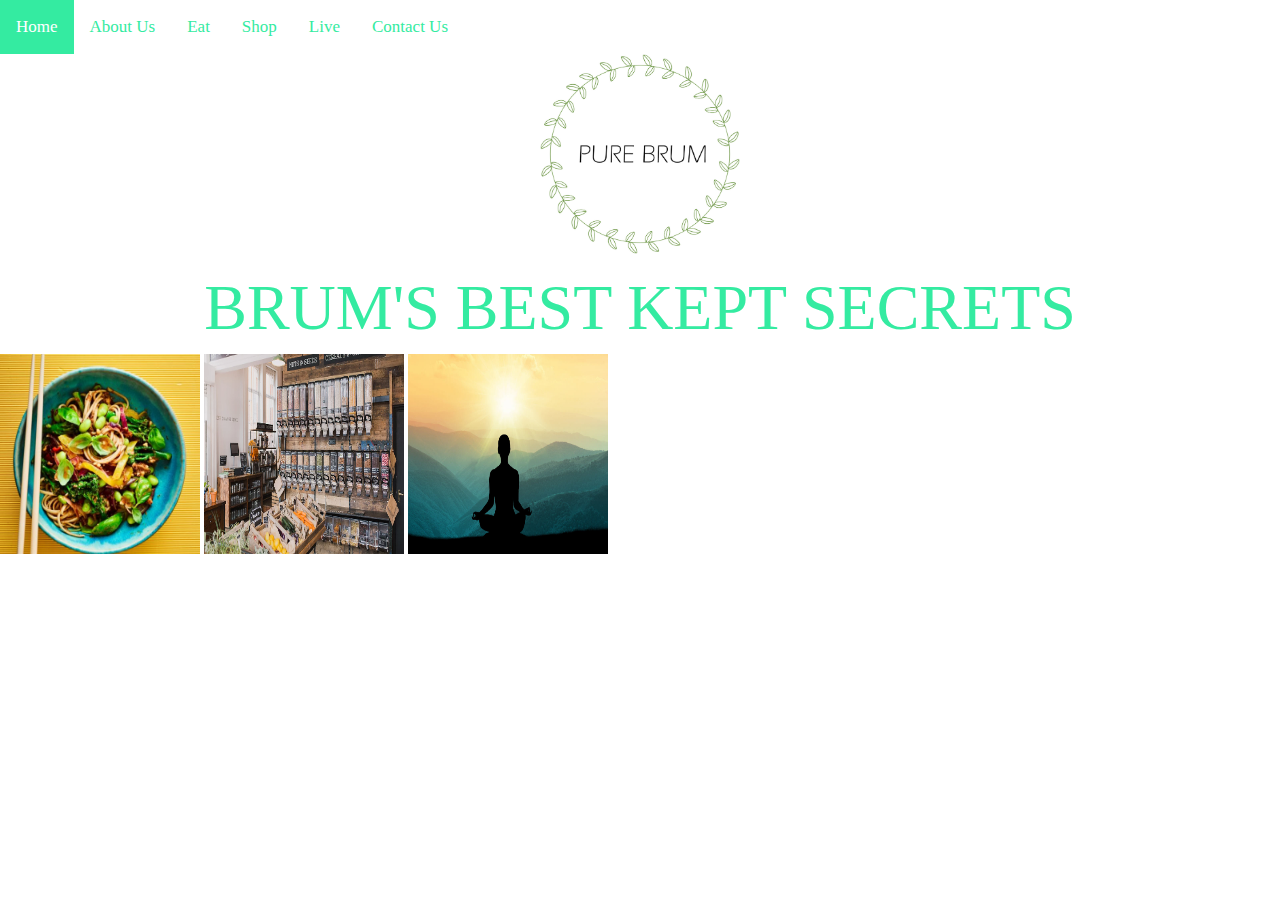
<file: index.html>
<!DOCTYPE html>
<html>

<head>
<title> PureBrum</title>

<meta charset="utf-8">
  <meta name="viewport" content="width=device-width, initial-scale=1, shrink-to-fit=no">
  <meta name="description" content="">
  <meta name="author" content="">

  <link rel="stylesheet" href="https://stackpath.bootstrapcdn.com/bootstrap/4.3.1/css/bootstrap.min.css" integrity="sha384-ggOyR0iXCbMQv3Xipma34MD+dH/1fQ784/j6cY/iJTQUOhcWr7x9JvoRxT2MZw1T" crossorigin="anonymous">

 <link rel="stylesheet" type="text/css" href = "css/style.css">
</head>

<body>
  <div class="topnav">
    <a class="active" href="index.html">Home</a>
    <a href="aboutus.html">About Us</a>
    <a href="eat.html">Eat</a>
    <a href="shop.html">Shop</a>
    <a href="live.html">Live</a>
    <a href="contact.html">Contact Us</a>
  </div>

<p style="text-align:center;"><img src="./logo.jpg" width="200px" height="200px" alt="LogoPureBrum"></p>

<h1>BRUM'S BEST KEPT SECRETS</h1>


<img src="./food.jpg" class="first-r" width="200px" height="200px">
<img src="./shopping.webp" class="second-r" width="200px" height="200px">
<img src="./lifestyle.jpg" class="third-r" width="200px" height="200px">


<ul class="contrast">
<li id="lowest"> <a href="eat.html" style="color:white;" >EAT </a> </li>
<li><a href="shop.html" style="color:white;">SHOP</a></li>
<li id="lower"><a href="live.html" style="color:white;" > LIVE </a></li>
</ul>


<meta name="viewport" content="width=device-width, initial-scale=1">
<link rel="stylesheet" href="https://cdnjs.cloudflare.com/ajax/libs/font-awesome/4.7.0/css/font-awesome.min.css">
<style>
.fa {
  padding: 20px;
  font-size: 30px;
  width: 50px;
  text-align: center;
  text-decoration: none;
  margin: 10px 10px;
}

.fa:hover {
    opacity: 0.7;
}

.fa-facebook {
  left: 35%; position: relative;
  background: #grey;
  color: white;
}

.fa-twitter {
  left: 35%; position: relative;
  background: #grey;
  color: white;
}

.fa-linkedin {
  left: 35%; position: relative;
  background: #grey;
  color: white;
}

.fa-youtube {
  left: 35%; position: relative;
  background: #grey;
  color: white;
}

.fa-instagram {
  left: 35%; position: relative;
  background: #grey;
  color: white;
}

</style>
</head>
<body>


<!-- Add font awesome icons -->
<a href="#" class="fa fa-facebook"></a>
<a href="#" class="fa fa-twitter"></a>
<a href="#" class="fa fa-linkedin"></a>
<a href="#" class="fa fa-youtube"></a>
<a href="#" class="fa fa-instagram"></a>
</body>
</html>
</file>
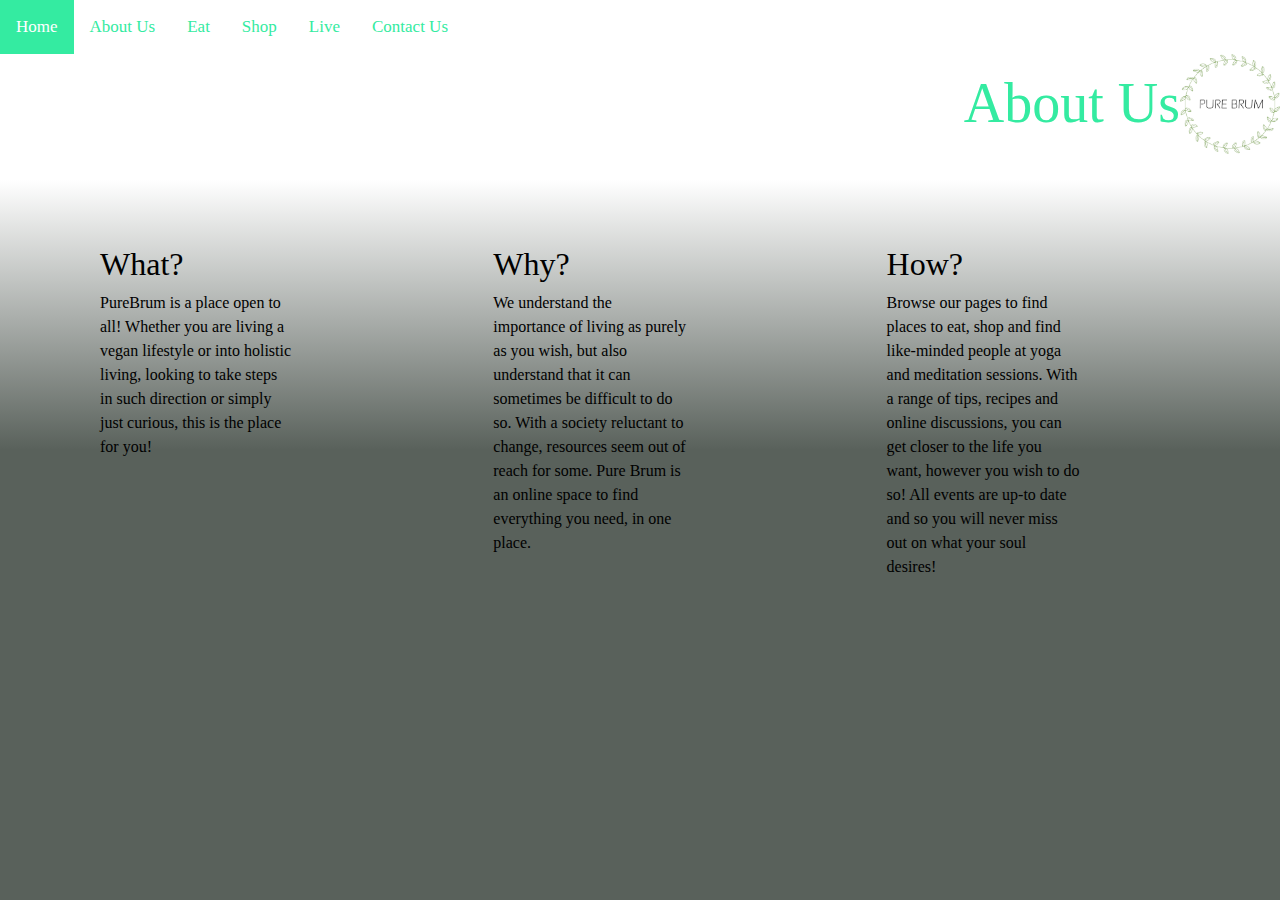
<file: aboutus.html>
<!DOCTYPE html>
<html>
<head>

  <meta charset="utf-8">
    <meta name="viewport" content="width=device-width, initial-scale=1, shrink-to-fit=no">
    <meta name="description" content="">
    <meta name="author" content="">


<title>About Us</title>

<link rel="stylesheet" href="https://stackpath.bootstrapcdn.com/bootstrap/4.3.1/css/bootstrap.min.css" integrity="sha384-ggOyR0iXCbMQv3Xipma34MD+dH/1fQ784/j6cY/iJTQUOhcWr7x9JvoRxT2MZw1T" crossorigin="anonymous">

<link rel="stylesheet" type="text/css" href = "css/style2.css">

</head>

<body>

  <div class="topnav">
    <a class="active" href="index.html">Home</a>
    <a href="aboutus.html">About Us</a>
    <a href="eat.html">Eat</a>
    <a href="shop.html">Shop</a>
    <a href="live.html">Live</a>
    <a href="contact.html">Contact Us</a>
  </div>




<p style="text-align:left;"><img src="./logo.jpg" width="100px" height=100px" alt="LogoPureBrum" class="float-right"></p>
    <h1 style="color:rgb(52, 235, 161);">About Us</h1>


    <div class="row">
      <div class="column">
        <h2>What?</h2>
        <p>PureBrum is a place open to all! Whether you are living a vegan lifestyle or into holistic living, looking to take steps in such direction or simply just curious, this is the place for you! </p>
      </div>
      <div class="column" >
        <h2>Why?</h2>
        <p>We understand the importance of living as purely as you wish, but also understand that it can sometimes be difficult to do so. With a society reluctant to change, resources seem out of reach for some. Pure Brum is an online space to find everything you need, in one place.</p>
      </div>
      <div class="column">
        <h2>How?</h2>
        <p>Browse our pages to find places to eat, shop and find like-minded people at yoga and meditation sessions. With a range of tips, recipes and online discussions, you can get closer to the life you want, however you wish to do so! All events are up-to date and so you will never miss out on what your soul desires! </p>
      </div>
    </div>

</body>
</html>
</file>
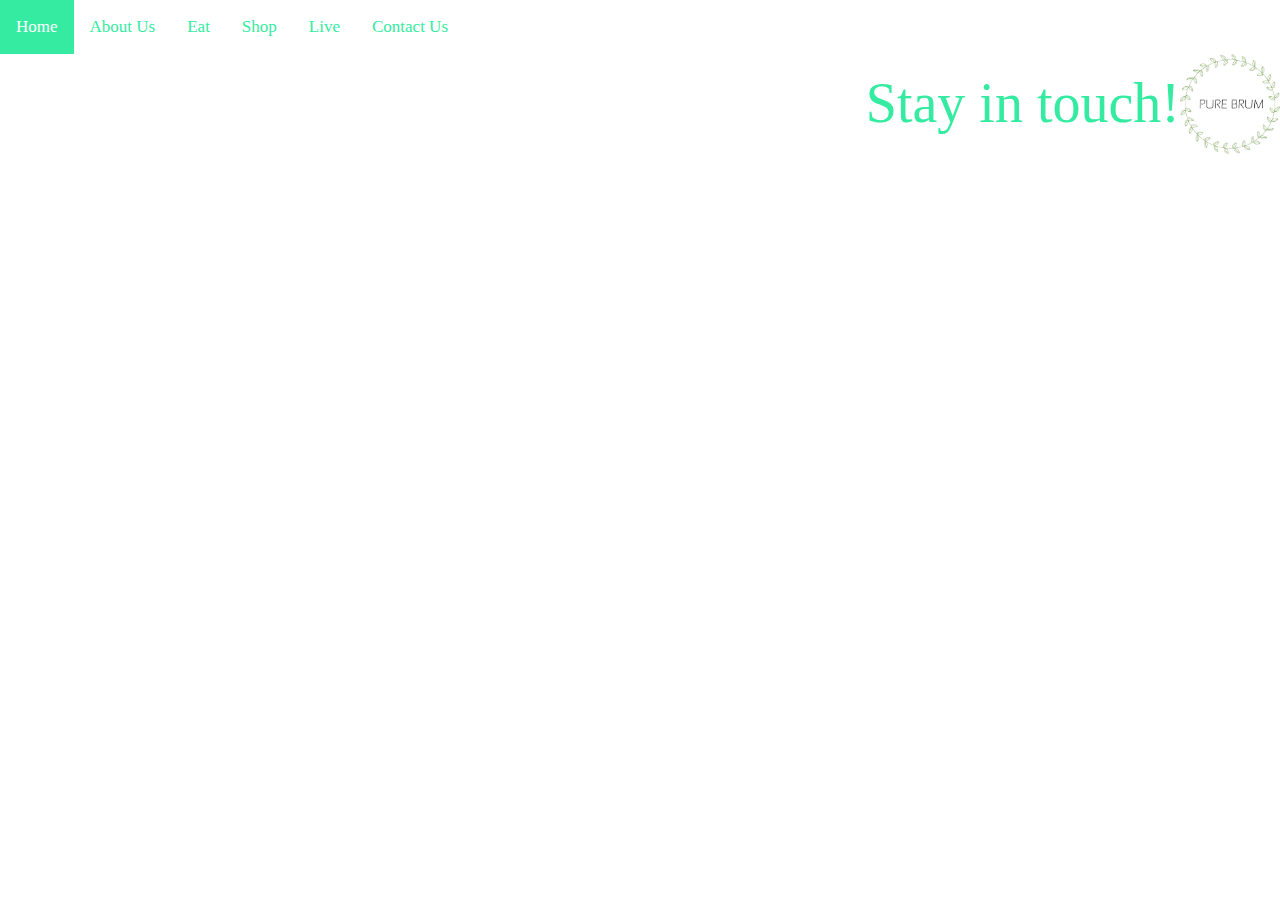
<file: contact.html>
<!DOCTYPE html>

<html>

<head>
<title>Contact Us</title>



<meta charset="utf-8">
  <meta name="viewport" content="width=device-width, initial-scale=1, shrink-to-fit=no">
  <meta name="description" content="">
  <meta name="author" content="">

  <link rel="stylesheet" href="https://stackpath.bootstrapcdn.com/bootstrap/4.3.1/css/bootstrap.min.css" integrity="sha384-ggOyR0iXCbMQv3Xipma34MD+dH/1fQ784/j6cY/iJTQUOhcWr7x9JvoRxT2MZw1T" crossorigin="anonymous">

 <link rel="stylesheet" type="text/css" href = "css/style3.css">
</head>

<div class="topnav">
  <a class="active" href="index.html">Home</a>
  <a href="aboutus.html">About Us</a>
  <a href="eat.html">Eat</a>
  <a href="shop.html">Shop</a>
  <a href="live.html">Live</a>
  <a href="contact.html">Contact Us</a>
</div>
<p style="text-align:left;"><img src="./logo.jpg" width="100px" height=100px" alt="LogoPureBrum" class="float-right"></p>
    <h1 style="color:rgb(52, 235, 161);">Stay in touch!</h1> 


<iframe src="https://docs.google.com/forms/d/e/1FAIpQLSezosEY3QU8MYIL2lpuvUnPzbMYwYDfIarOduSZ1g-TFMMTJw/viewform?embedded=true" width="640" height="574" frameborder="0" marginheight="0" marginwidth="0">Loading…</iframe>

</html>
</file>
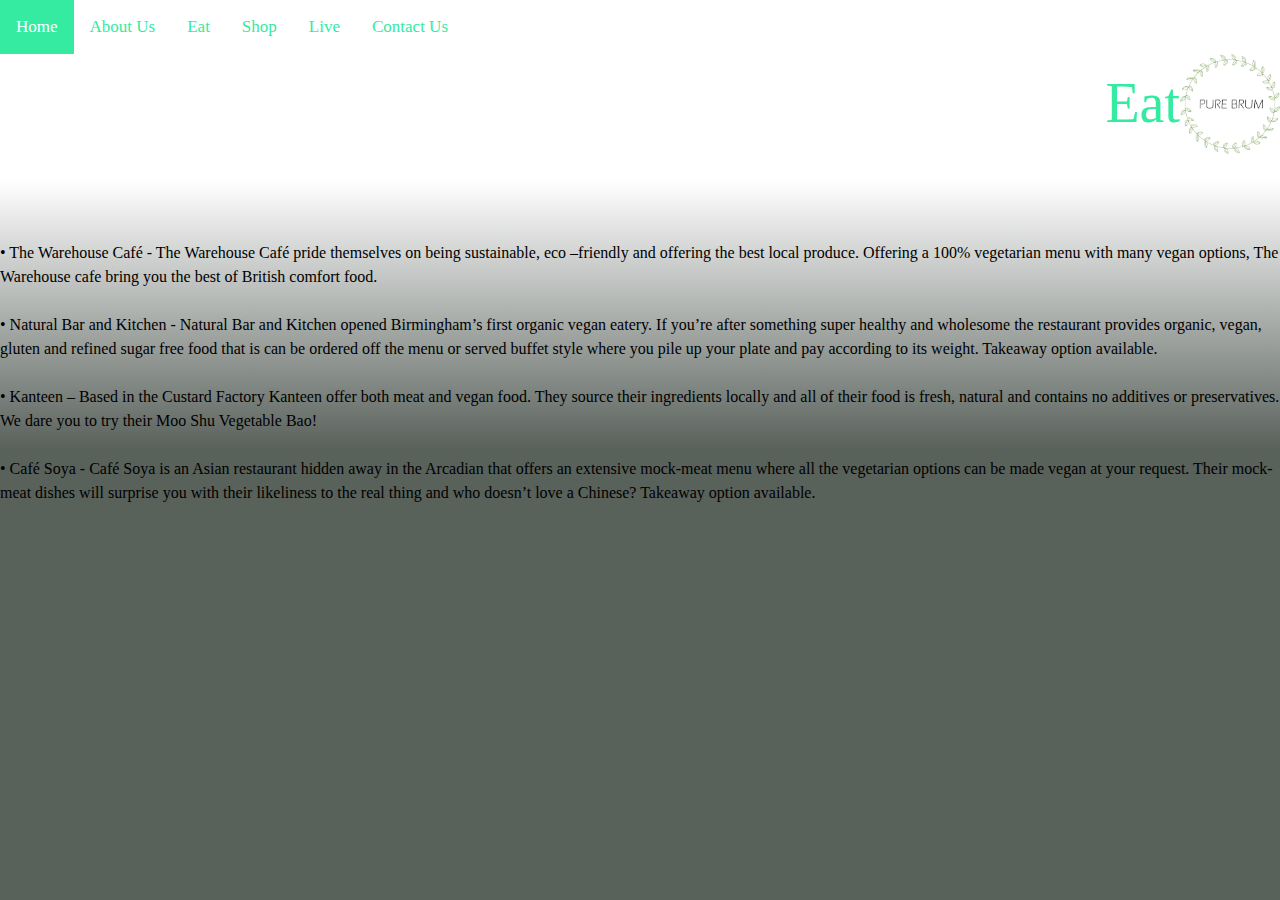
<file: eat.html>
<!DOCTYPE html>
<html>
<head>

  <meta charset="utf-8">
    <meta name="viewport" content="width=device-width, initial-scale=1, shrink-to-fit=no">
    <meta name="description" content="">
    <meta name="author" content="">


<title>Eat</title>

<link rel="stylesheet" href="https://stackpath.bootstrapcdn.com/bootstrap/4.3.1/css/bootstrap.min.css" integrity="sha384-ggOyR0iXCbMQv3Xipma34MD+dH/1fQ784/j6cY/iJTQUOhcWr7x9JvoRxT2MZw1T" crossorigin="anonymous">

<link rel="stylesheet" type="text/css" href = "css/style2.css">

</head>

<body>

  <div class="topnav">
    <a class="active" href="index.html">Home</a>
    <a href="aboutus.html">About Us</a>
    <a href="eat.html">Eat</a>
    <a href="shop.html">Shop</a>
    <a href="live.html">Live</a>
    <a href="contact.html">Contact Us</a>
  </div>



<p style="text-align:left;"><img src="./logo.jpg" width="100px" height=100px" alt="LogoPureBrum" class="float-right"></p>
    <h1 style="color:rgb(52, 235, 161);">Eat</h1>


<br>
<br>
<br>
<br>
<p1>
  •	<a href ="https://www.thewarehousecafe.com" style="color:black;"> The Warehouse Café </a> - The Warehouse Café pride themselves on being sustainable, eco –friendly and offering the best local produce. Offering a 100% vegetarian menu with many vegan options, The Warehouse cafe bring you the best of British comfort food.
</p1>
<br>
<br>
<p2>
  •	<a href =" http://www.naturalbar.co.uk" style="color:black;">Natural Bar </a> and Kitchen - Natural Bar and Kitchen opened Birmingham’s first organic vegan eatery. If you’re after something super healthy and wholesome the restaurant provides organic, vegan, gluten and refined sugar free food that is can be ordered off the menu or served buffet style where you pile up your plate and pay according to its weight. Takeaway option available.
</p2>
<br>
<br>
<p3>
  •	<a href =" https://www.kanteen-life.com" style="color:black;"> Kanteen </a> – Based in the Custard Factory Kanteen offer both meat and vegan food. They source their ingredients locally and all of their food is fresh, natural and contains no additives or preservatives. We dare you to try their Moo Shu Vegetable Bao!
</p3>
<br>
<br>
<p4>
  •	<a href ="https://www.cafesoya.co.uk" style="color:black;">Café Soya </a>- Café Soya is an Asian restaurant hidden away in the Arcadian that offers an extensive mock-meat menu where all the vegetarian options can be made vegan at your request. Their mock-meat dishes will surprise you with their likeliness to the real thing and who doesn’t love a Chinese? Takeaway option available.
</p4>



</body>
</html>
</file>
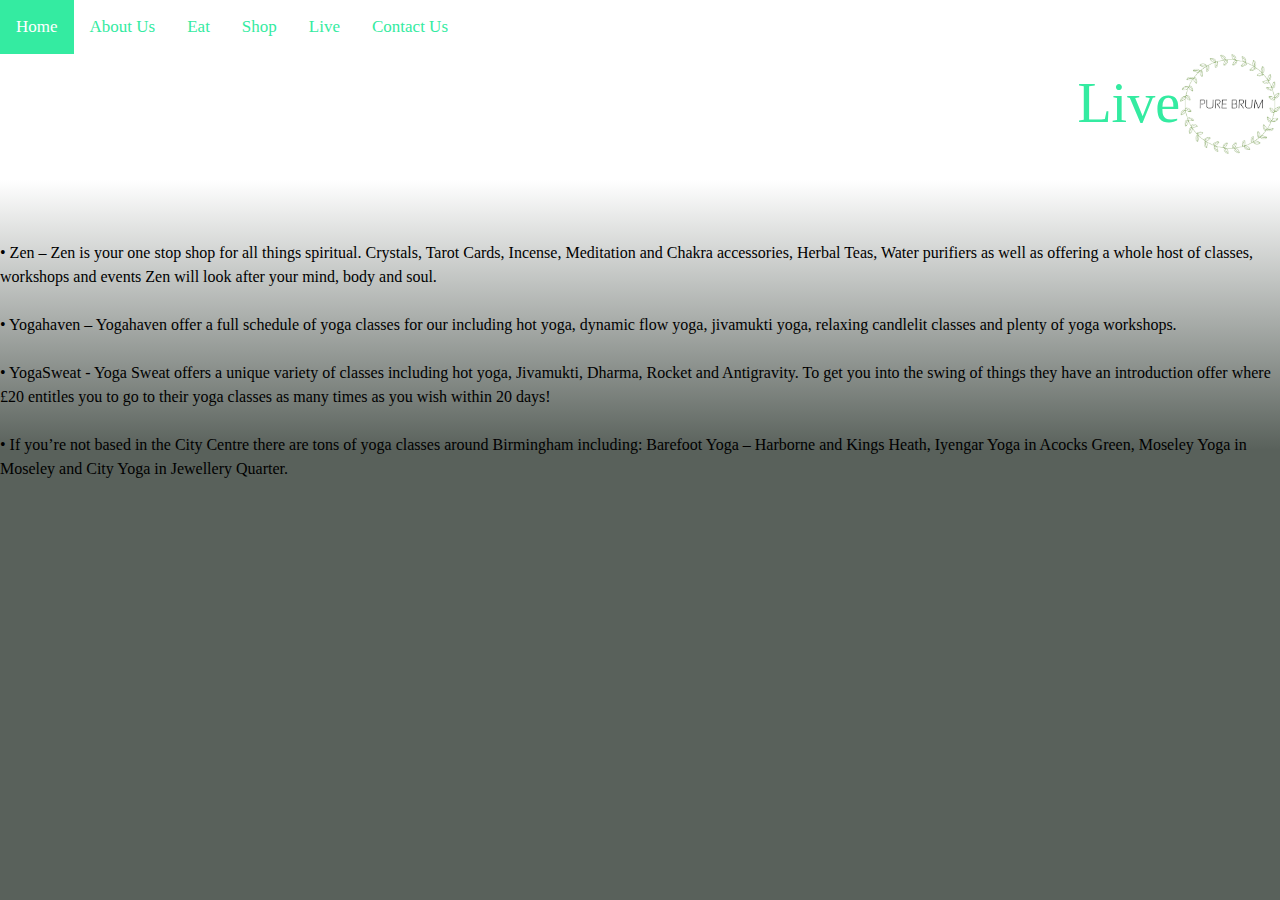
<file: live.html>
<!DOCTYPE html>
<html>
<head>

  <meta charset="utf-8">
    <meta name="viewport" content="width=device-width, initial-scale=1, shrink-to-fit=no">
    <meta name="description" content="">
    <meta name="author" content="">


<title>Live</title>

<link rel="stylesheet" href="https://stackpath.bootstrapcdn.com/bootstrap/4.3.1/css/bootstrap.min.css" integrity="sha384-ggOyR0iXCbMQv3Xipma34MD+dH/1fQ784/j6cY/iJTQUOhcWr7x9JvoRxT2MZw1T" crossorigin="anonymous">

<link rel="stylesheet" type="text/css" href = "css/style2.css">

</head>

<body>

  <div class="topnav">
    <a class="active" href="index.html">Home</a>
    <a href="aboutus.html">About Us</a>
    <a href="eat.html">Eat</a>
    <a href="shop.html">Shop</a>
    <a href="live.html">Live</a>
    <a href="contact.html">Contact Us</a>
  </div>



<p style="text-align:left;"><img src="./logo.jpg" width="100px" height=100px" alt="LogoPureBrum" class="float-right"></p>
    <h1 style="color:rgb(52, 235, 161);">Live</h1>

    <br>
    <br>
    <br>
    <br>
    <p1>
•	Zen – Zen is your one stop shop for all things spiritual. Crystals, Tarot Cards, Incense, Meditation and Chakra accessories, Herbal Teas, Water purifiers as well as offering a whole host of classes, workshops and events Zen will look after your mind, body and soul.     </p1>
    <br>
    <br>
    <p2>
•	Yogahaven – Yogahaven offer a full schedule of yoga classes for our including hot yoga, dynamic flow yoga, jivamukti yoga, relaxing candlelit classes and plenty of yoga workshops.
    <br>
    <br>
    <p3>
•	YogaSweat - Yoga Sweat offers a unique variety of classes including hot yoga, Jivamukti, Dharma, Rocket and Antigravity. To get you into the swing of things they have an introduction offer where £20 entitles you to go to their yoga classes as many times as you wish within 20 days!
    <br>
    <br>
    <p4>
•	If you’re not based in the City Centre there are tons of yoga classes around Birmingham including: Barefoot Yoga – Harborne and Kings Heath, Iyengar Yoga in Acocks Green, Moseley Yoga in Moseley and City Yoga in Jewellery Quarter.



</body>
</html>
</file>
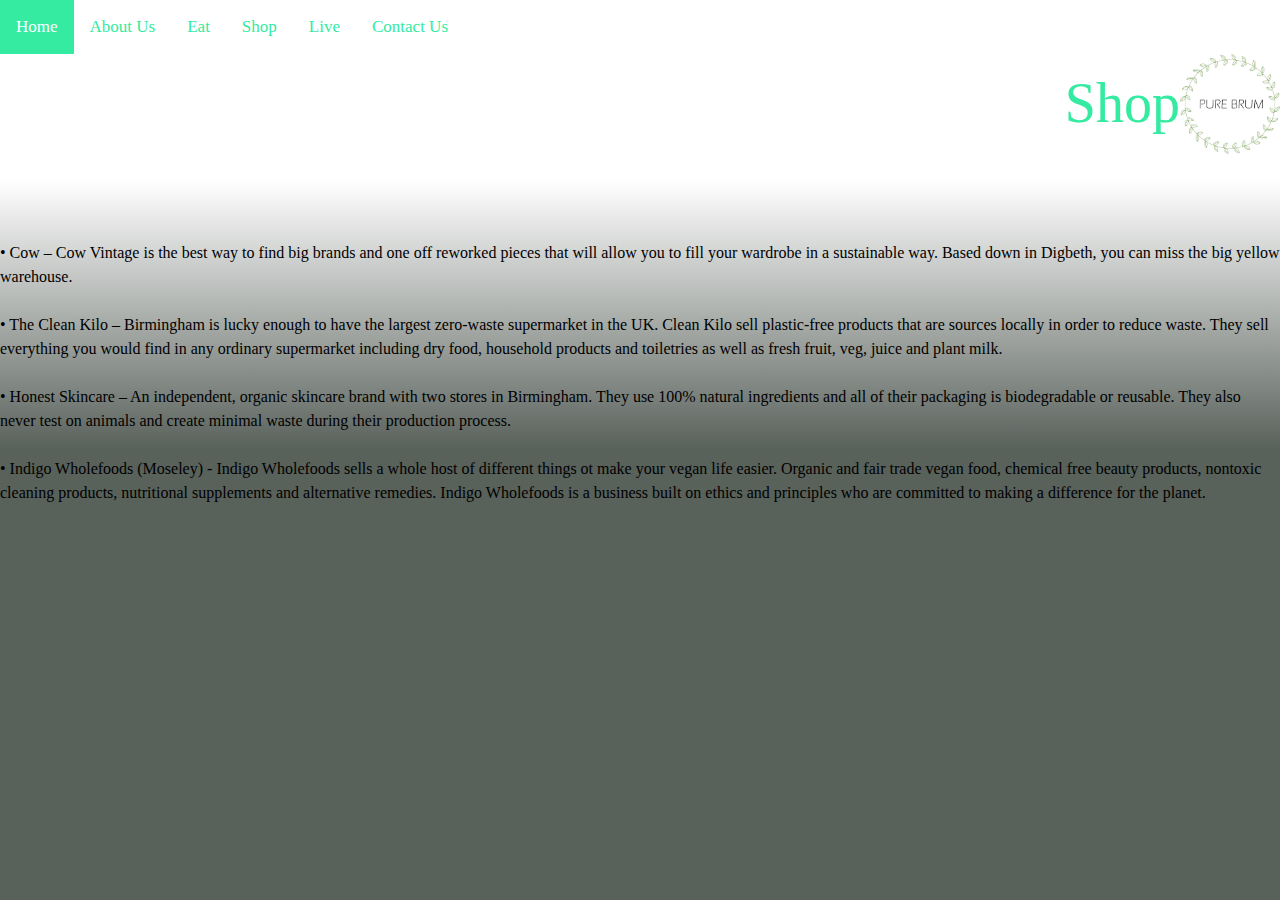
<file: shop.html>
<!DOCTYPE html>
<html>
<head>

  <meta charset="utf-8">
    <meta name="viewport" content="width=device-width, initial-scale=1, shrink-to-fit=no">
    <meta name="description" content="">
    <meta name="author" content="">


<title>Shop</title>

<link rel="stylesheet" href="https://stackpath.bootstrapcdn.com/bootstrap/4.3.1/css/bootstrap.min.css" integrity="sha384-ggOyR0iXCbMQv3Xipma34MD+dH/1fQ784/j6cY/iJTQUOhcWr7x9JvoRxT2MZw1T" crossorigin="anonymous">

<link rel="stylesheet" type="text/css" href = "css/style2.css">

</head>

<body>

  <div class="topnav">
    <a class="active" href="index.html">Home</a>
    <a href="aboutus.html">About Us</a>
    <a href="eat.html">Eat</a>
    <a href="shop.html">Shop</a>
    <a href="live.html">Live</a>
    <a href="contact.html">Contact Us</a>
  </div>




<p style="text-align:left;"><img src="./logo.jpg" width="100px" height=100px" alt="LogoPureBrum" class="float-right"></p>
    <h1 style="color:rgb(52, 235, 161);">Shop</h1>

    <br>
    <br>
    <br>
    <br>
    <p1>
    •	Cow – Cow Vintage is the best way to find big brands and one off reworked pieces that will allow you to fill your wardrobe in a sustainable way. Based down in Digbeth, you can miss the big yellow warehouse.
    </p1>
    <br>
    <br>
    <p2>
•	The Clean Kilo – Birmingham is lucky enough to have the largest zero-waste supermarket in the UK. Clean Kilo sell plastic-free products that are sources locally in order to reduce waste. They sell everything you would find in any ordinary supermarket including dry food, household products and toiletries as well as fresh fruit, veg, juice and plant milk.    </p2>
    <br>
    <br>
    <p3>
•	Honest Skincare – An independent, organic skincare brand with two stores in Birmingham. They use 100% natural ingredients and all of their packaging is biodegradable or reusable. They also never test on animals and create minimal waste during their production process.     </p3>
    <br>
    <br>
    <p4>
•	Indigo Wholefoods (Moseley) - Indigo Wholefoods sells a whole host of different things ot make your vegan life easier. Organic and fair trade vegan food, chemical free beauty products, nontoxic cleaning products, nutritional supplements and alternative remedies. Indigo Wholefoods is a business built on ethics and principles who are committed to making a difference for the planet.    </p4>



</body>
</html>
</file>
<file: css/style.css>
body{
  color: rgb(52, 235, 161); /*colour picker online*/
  font-family: verdana;
  margin: 0 auto;
  background-color: white
}

/* Add a black background color to the top navigation */
.topnav {
  background-color: rgb(white);
  overflow: hidden;
}

/* Style the links inside the navigation bar */
.topnav a {
  float: left;
  color: rgb(52, 235, 161);
  text-align: center;
  padding: 14px 16px;
  text-decoration: none;
  font-size: 17px;
}

/* Change the color of links on hover */
.topnav a:hover {
  background-color: white;
  color: black;
}

/* Add a color to the active/current link */
.topnav a.active {
  background-color: rgb(52, 235, 161);
  color: white;
}

h1 {
  text-align: center;
  font-size: 4em;
}


.image1{
  left: 45%;
  border-radius: 50px; /*higher radius gives cirvular image*/
  width="200px"
  height="200px" 
}

.image2{

  border-radius: 50px; /*higher radius gives cirvular image*/
  width="200px"
  height="200px"
}

ul{list-style: none;
  padding: 0;
  margin-bottom: 0%;
  font-size: 1.5em;
  display: flex;
  justify-content: space-around;
}

li#lower {
margin-top: 0%;
}
li#lowest {
margin-top: 0%;
}

ul {
list-style: none;
display: flex
}

li {
margin: 0 20px  /*spaces in list*/
}


li {
margin: 0 20px; /* 1 2 3 4 clockwise top side bottom side*/
transition: 0.6s ease;
}
li:hover { /*cursor event*/
font-size: 2em;
transition: 0.6s ease; /*visual effect*/
}
</file>
<file: css/style2.css>
html, body {
    margin: 0;
    height: 100%;
}

body{
  color: black; /*colour picker online*/
  font-family: verdana;
  margin: 0 auto;
  background-image: linear-gradient(to bottom, white 20%, #59615b 50%);
    background-size: cover;
    background-repeat: no-repeat;
}


.topnav {
  background-color: rgb(white);
  overflow: hidden;
}

/* Style the links inside the navigation bar */
.topnav a {
  float: left;
  color: rgb(52, 235, 161);
  text-align: center;
  padding: 14px 16px;
  text-decoration: none;
  font-size: 17px;
}

/* Change the color of links on hover */
.topnav a:hover {
  background-color: white;
  color: black;
}

/* Add a color to the active/current link */
.topnav a.active {
  background-color: rgb(52, 235, 161);
  color: white;
}

h1 {
  text-align: right;
  font-size: 3.5em;
}


.column {
  float: left;
  width: 33.33%;
  padding: 100px;
  height: 300px; /* Should be removed. Only for demonstration */
}

/* Clear floats after the columns */
.row:after {
  content: "";
  display: table;
  clear: both;}
</file>
<file: css/style3.css>
html, body {
    margin: 0;
    height: 100%;
}

body{
  color: rgb(52, 235, 161); /*colour picker online*/
  font-family: verdana;
  margin: 0 auto;
  background-image: white
    background-size: cover;
    background-repeat: no-repeat;
}


.topnav {
  background-color: rgb(white);
  overflow: hidden;
}

/* Style the links inside the navigation bar */
.topnav a {
  float: left;
  color: rgb(52, 235, 161);
  text-align: center;
  padding: 14px 16px;
  text-decoration: none;
  font-size: 17px;
}

/* Change the color of links on hover */
.topnav a:hover {
  background-color: white;
  color: black;
}

/* Add a color to the active/current link */
.topnav a.active {
  background-color: rgb(52, 235, 161);
  color: white;
}

h1 {
  text-align: right;
  font-size: 3.5em;
}


.column {
  float: left;
  width: 33.33%;
  padding: 100px;
  height: 300px; /* Should be removed. Only for demonstration */
}

/* Clear floats after the columns */
.row:after {
  content: "";
  display: table;
  clear: both;}
</file>
